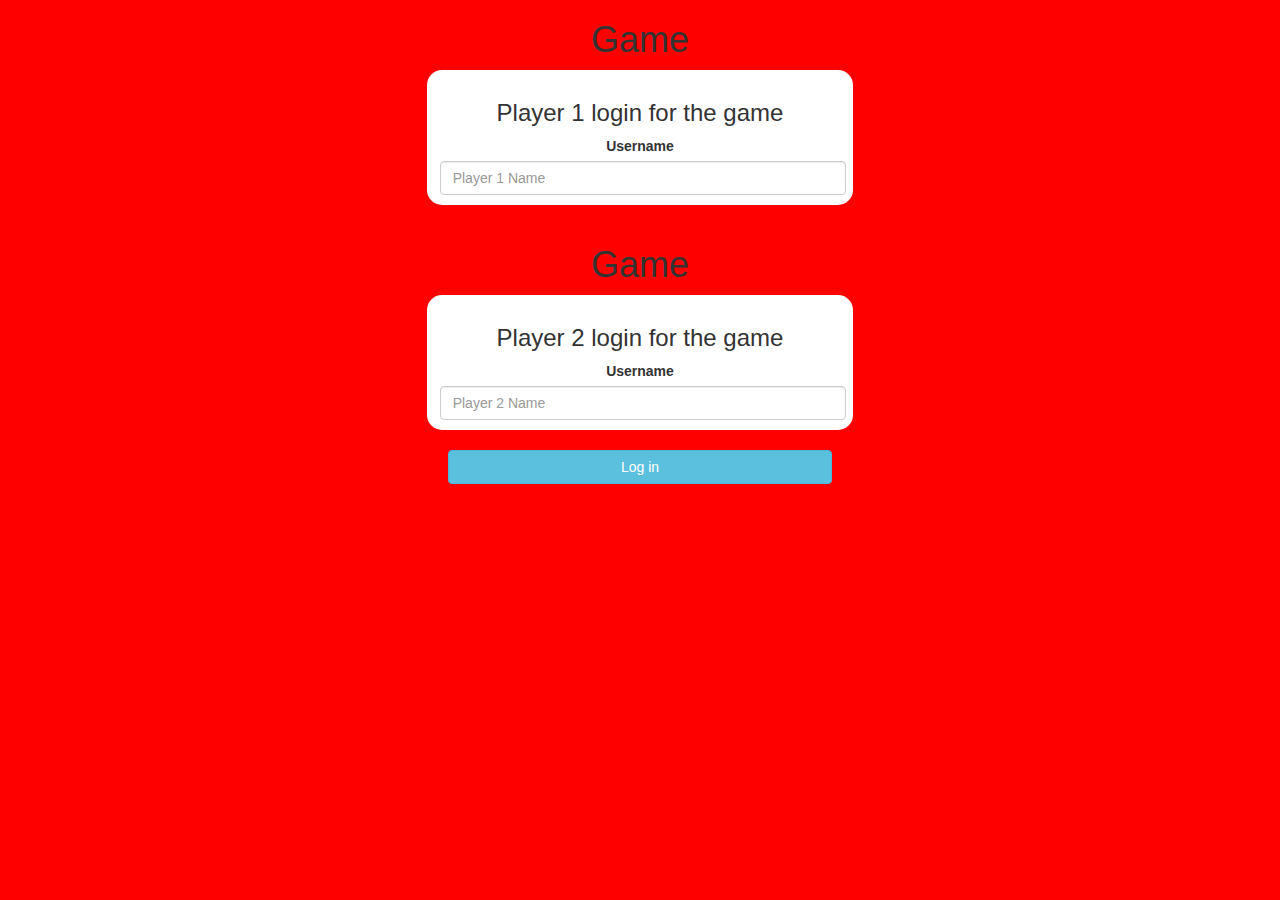
<file: index.html>
<!DOCTYPE html>
<html>
<head>
	<title>Guess The Word</title>

<meta name="viewport" content="width=device-width, initial-scale=1">
<link rel="stylesheet" href="https://maxcdn.bootstrapcdn.com/bootstrap/3.4.0/css/bootstrap.min.css">
<script src="https://ajax.googleapis.com/ajax/libs/jquery/3.4.1/jquery.min.js"></script>
<script src="https://maxcdn.bootstrapcdn.com/bootstrap/3.4.0/js/bootstrap.min.js"></script>

<link rel="stylesheet" type="text/css" href="game.css">

<script src="game_login.js"></script>
</head>
<body>
	<center>
		<h1>Game</h1>
		<div class="col-lg-4 sm-8 col-xs-11 login_div1">
			<h3>Player 1 login for the game</h3>
			<label>Username</label>
			<input type="text" id="player1_name" class="form-control" placeholder="Player 1 Name">
		</div>
		<br>
		<h1>Game</h1>
		<div class="col-lg-4 sm-8 col-xs-11 login_div1">
			<h3>Player 2 login for the game</h3>
			<label>Username</label>
			<input type="text" id="player2_name" class="form-control" placeholder="Player 2 Name">
		</div>
		<br>
		<button style="width: 30%" onclick="addUser()" class="btn btn-info">Log in</button>
	</center>

</body>
</html>
</file>
<file: game.css>
body
{
	background: red;
}

	.login_div1 , .login_div2
	{
		background: white;
		padding: 10px;
		float: none;
		border-radius: 15px;
	}


#player1_name , #player2_name
{
	display: inline-block;
	margin-left: 3px;
}
#word
{
	width: 60%;
}
#word_display
{
	letter-spacing: 5px;
}
#output
{
background: white;
border-radius: 10px;
border-top: 10px solid #AA4465;
padding: 10px;
float: none;
text-align: left;
}
</file>
